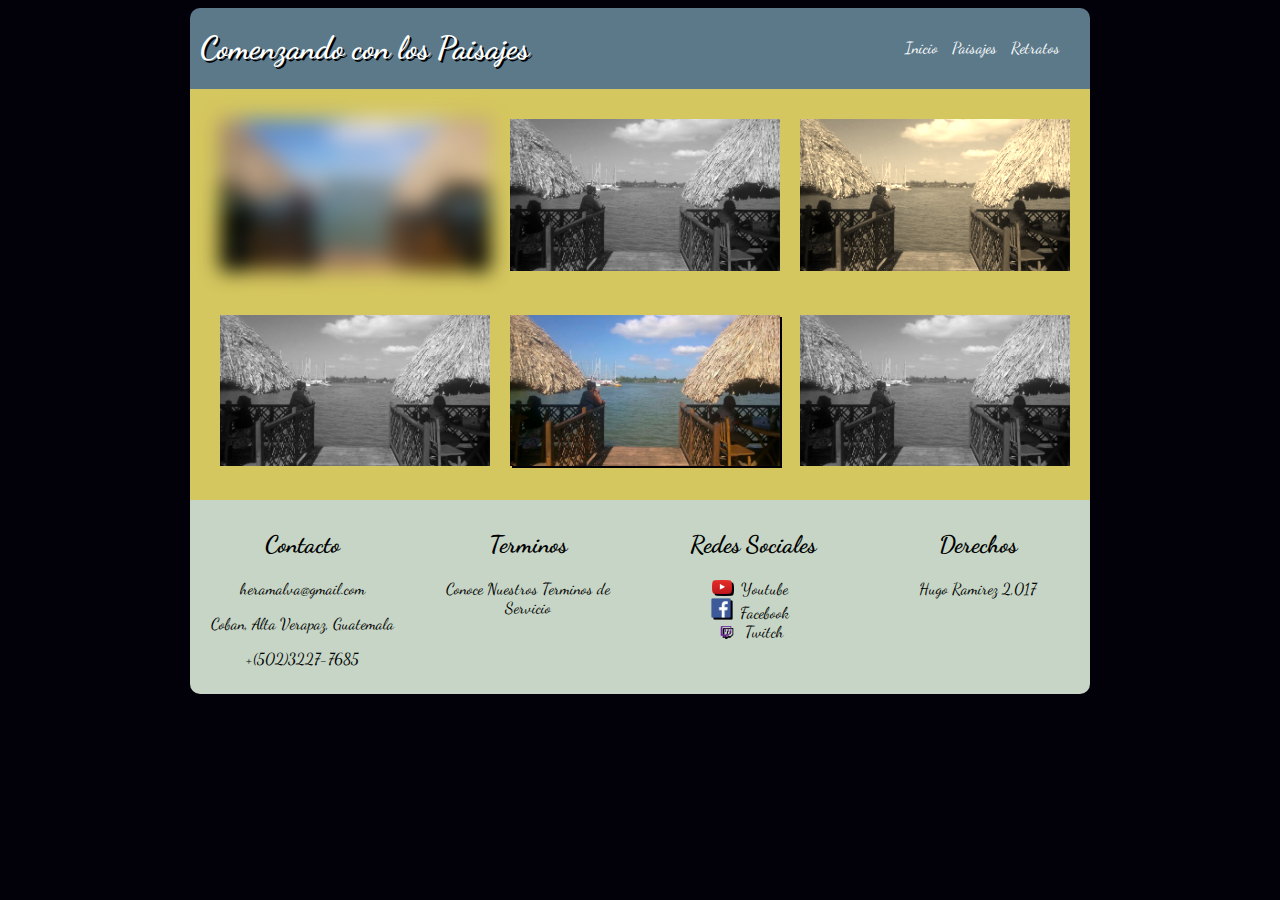
<file: paisajes.html>
<!Doctype html>
<html>
<head>
  <meta charseat="utf-8">
  <meta name="viewport" content="width=width-device, user-scalable=no, initial-scale=1.0">
  <title>CSS y Diseño Web Responsive_paisajes</title>
  <link href="https://fonts.googleapis.com/css?family=Dancing+Script" rel="stylesheet">
  <link rel="stylesheet" href="css/estilos.css"
</head>
<body>
  <div class="contenedor">
    <header>
      <div class="titulo">
        <h1>Comenzando con los Paisajes</h1>
      </div>
      <div class="enlaces">
        <a href="index.html"> Inicio </a>
        <a href="paisajes.html"> Paisajes </a>
        <a href="retratos.html"> Retratos </a>
      </div>
    </header>
    <section>
      <div class="paisajes">
        <div class="p1">
          <img id="f1" src="imagenes/paisaje.jpg"></a>
          <img id="f4" src="imagenes/paisaje.jpg"></a>
        </div>
        <div class="p2">
          <img id="f2" src="imagenes/paisaje.jpg"></a>
          <img id="f5" src="imagenes/paisaje.jpg"></a>
        </div>
        <div class="p3">
          <img id="f3" src="imagenes/paisaje.jpg"></a>
          <img id="f6" src="imagenes/paisaje.jpg"></a>
        </div>
      </div>
    </section>
    <footer>
      <div class="pie1">
        <h2>Contacto</h2>
        <p>heramalva@gmail.com</p>
        <p>Coban, Alta Verapaz, Guatemala</p>
        <p>+(502)3227-7685
      </div>
      <div class="pie2">
        <h2>Terminos</h2>
        <p>Conoce Nuestros Terminos de Servicio</p>
      </div>
      <div class="pie3">
        <h2>Redes Sociales</h2>
        <img src="imagenes/yt.png" width=20px><a id="rs" href="https://www.youtube.com/user/conejo266356"> Youtube</a><br>
        <img src="imagenes/fb.png" width=20px><a id="rs" href="https://www.facebook.com/stuardo.ramirez.96"> Facebook</a><br>
        <img src="imagenes/tw.png" width=20px><a id="rs" href="https://www.twitch.tv/conejooguh"> Twitch</a><br>
      </div>
      <div class="pie4">
        <h2>Derechos</h2>
        <p>Hugo Ramirez 2,017</p>
      </div>
    </footer>
  </div>
</body>
</html>
</file>
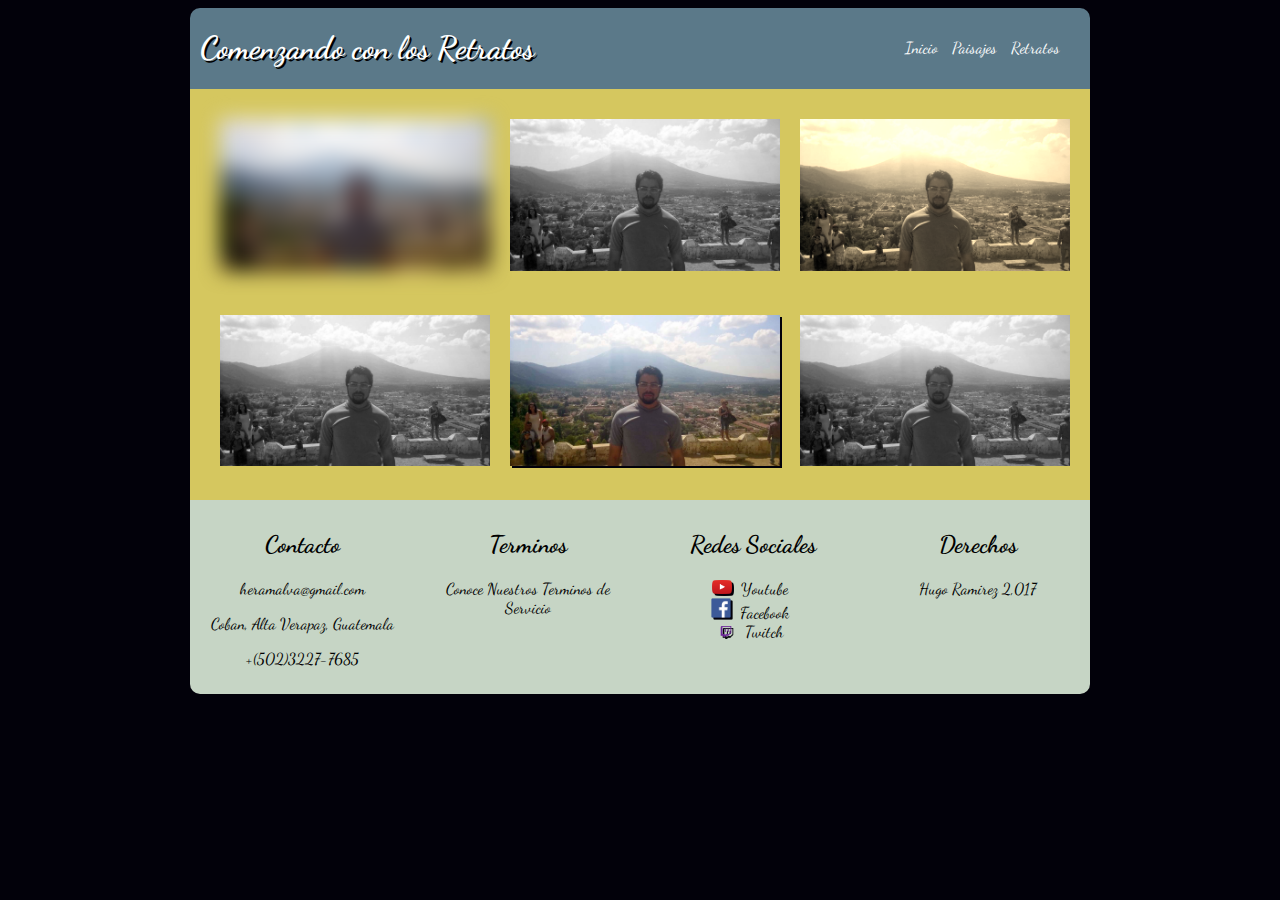
<file: retratos.html>
<!Doctype html>
<html>
<head>
  <meta charseat="utf-8">
  <meta name="viewport" content="width=width-device, user-scalable=no, initial-scale=1.0">
  <title>CSS y Diseño Web Responsive_retratos</title>
  <link href="https://fonts.googleapis.com/css?family=Dancing+Script" rel="stylesheet">
  <link rel="stylesheet" href="css/estilos.css"
</head>
<body>
  <div class="contenedor">
    <header>
      <div class="titulo">
        <h1>Comenzando con los Retratos</h1>
      </div>
      <div class="enlaces">
        <a href="index.html">Inicio</a>
        <a href="paisajes.html">Paisajes</a>
        <a href="retratos.html">Retratos</a>
      </div>
    </header>
    <section>
      <div class="retratos">
        <div class="p1">
          <img id="f1" src="imagenes/retrato.jpg"></a>
          <img id="f4" src="imagenes/retrato.jpg"></a>
        </div>
        <div class="p2">
          <img id="f2" src="imagenes/retrato.jpg"></a>
          <img id="f5" src="imagenes/retrato.jpg"></a>
        </div>
        <div class="p3">
          <img id="f3" src="imagenes/retrato.jpg"></a>
          <img id="f6" src="imagenes/retrato.jpg"></a>
        </div>
      </div>
    </section>
    <footer>
        <div class="pie1">
        <h2>Contacto</h2>
        <p>heramalva@gmail.com</p>
        <p>Coban, Alta Verapaz, Guatemala</p>
        <p>+(502)3227-7685
      </div>
      <div class="pie2">
        <h2>Terminos</h2>
        <p>Conoce Nuestros Terminos de Servicio</p>
      </div>
      <div class="pie3">
        <h2>Redes Sociales</h2>
        <img src="imagenes/yt.png" width=20px><a id="rs" href="https://www.youtube.com/user/conejo266356"> Youtube</a><br>
        <img src="imagenes/fb.png" width=20px><a id="rs" href="https://www.facebook.com/stuardo.ramirez.96"> Facebook</a><br>
        <img src="imagenes/tw.png" width=20px><a id="rs" href="https://www.twitch.tv/conejooguh"> Twitch</a><br>
      </div>
      <div class="pie4">
        <h2>Derechos</h2>
        <p>Hugo Ramirez 2,017</p>
      </div>
    </footer>
  </div>
</body>
</html>
</file>
<file: css/estilos.css>
body{
  background-color: #02010a;
  font-family: Dancing Script;
}
.contenedor{
  min-width:240px;
  margin:0 auto;
}
.titulo{
  width:70%;
  text-align: left;
  padding-left: 10px;
  text-shadow: 2px 2px black;
}
.enlaces{
  padding-top: 30px;
  padding-left: 70px;
  text-align: right;
}
header{
  background-color: #5b7989;
  color:white;
  display: flex;
  -webkit-display:flex;
  flex-flow: row wrap;
  -webkit-flex-flow: row wrap;
  border-radius: 10px 10px 0px 0px;
  -webkit-border-radius: 10px 10px 0px 0px;
  animation: animheader 1s;
  -webkit-animation: animheader 1s;
}
a{
  color:white;
  text-decoration:none;
  padding: 5px;
}
.central{
  background-color: #82c3a6;
  text-align: center;
}
.central img{
  width: 70%;
  padding: 10px;
}
.secundario{
  background-color:#d5c75f;
  display: flex;
  -webkit-display:flex;
  flex-flow: row wrap;
  -webkit-flex-flow: row wrap;
}
.sec1, .sec2{
  width:45%;
  padding:20px;
  text-align: center;
}
.sec1 img, .sec2 img{
  width:75%;
}
.secundario a{
  color:black;
  text-decoration:none;
}
footer{
  background-color:#C6d5c5;
  display: flex;
  flex-flow: row;
  border-radius: 0px 0px 10px 10px;
  -webkit-border-radius: 0px 0px 10px 10px;
}
.pie1, .pie2, .pie3, .pie4{
  padding:10px;
  text-align: center;
  width: 25%
}
#rs{
  color:black;
}
img{
 filter: drop-shadow(2px 2px #02010a);
}
@keyframes animheader{
  0%{
    margin-top: 150%;
  }
  60%{
    margin-top: -5%;
  }
  100%{
    margin-top: 0%;
  }
}
@-webkit-keyframes animheader{
  0%{
    margin-top: 150%;
  }
  60%{
    margin-top: -5%;
  }
  100%{
    margin-top: 0%;
  }
}
.sec1 :hover{
  transform: rotate(10deg);
  transition-duration: 1s;
  filter:drop-shadow(2px 2px #82c3a6);
}
.sec2 :hover{
  transform: translate(20px, -5px);
  transition-duration: 1s;
  filter:drop-shadow(2px 2px #82c3a6);
}
.paisajes{
  display: flex;
  -webkit-display:flex;
  flex-flow: row wrap;
  -webkit-flex-flow: row wrap;
  background-color:#d5c75f;
}
.retratos{
  display: flex;
  -webkit-display:flex;
  flex-flow: row wrap;
  -webkit-flex-flow: row wrap;
  background-color:#d5c75f;
}
.p1, .p2, .p3{
  width:30%;
  padding: 10px;
}
.paisajes img{
  width:100%;
  padding:20px;
}
.retratos img{
  width:100%;
  padding:20px;
}
#f1{
  filter:blur(10px);
}
#f2,#f4,#f6{
  filter: grayscale(100%);
}
#f3{
  filter:sepia(90%);
}
@media (max-width:900px){
  .titulo, .enlaces{
    padding:0;
    padding-bottom: 5px;
    text-align: center;
    width:100%;
  }
  .sec1, .sec2{
    width:100%;
  }
    .p1, .p2, .p3{
    width:90%;
  }
  footer{
    flex-flow: column wrap;
  }
  .pie1, .pie2, .pie3, .pie4{
    width: 100%;
  }
}
@media (min-width:900px){
  .contenedor{
    width:900px;
  }
}
</file>
